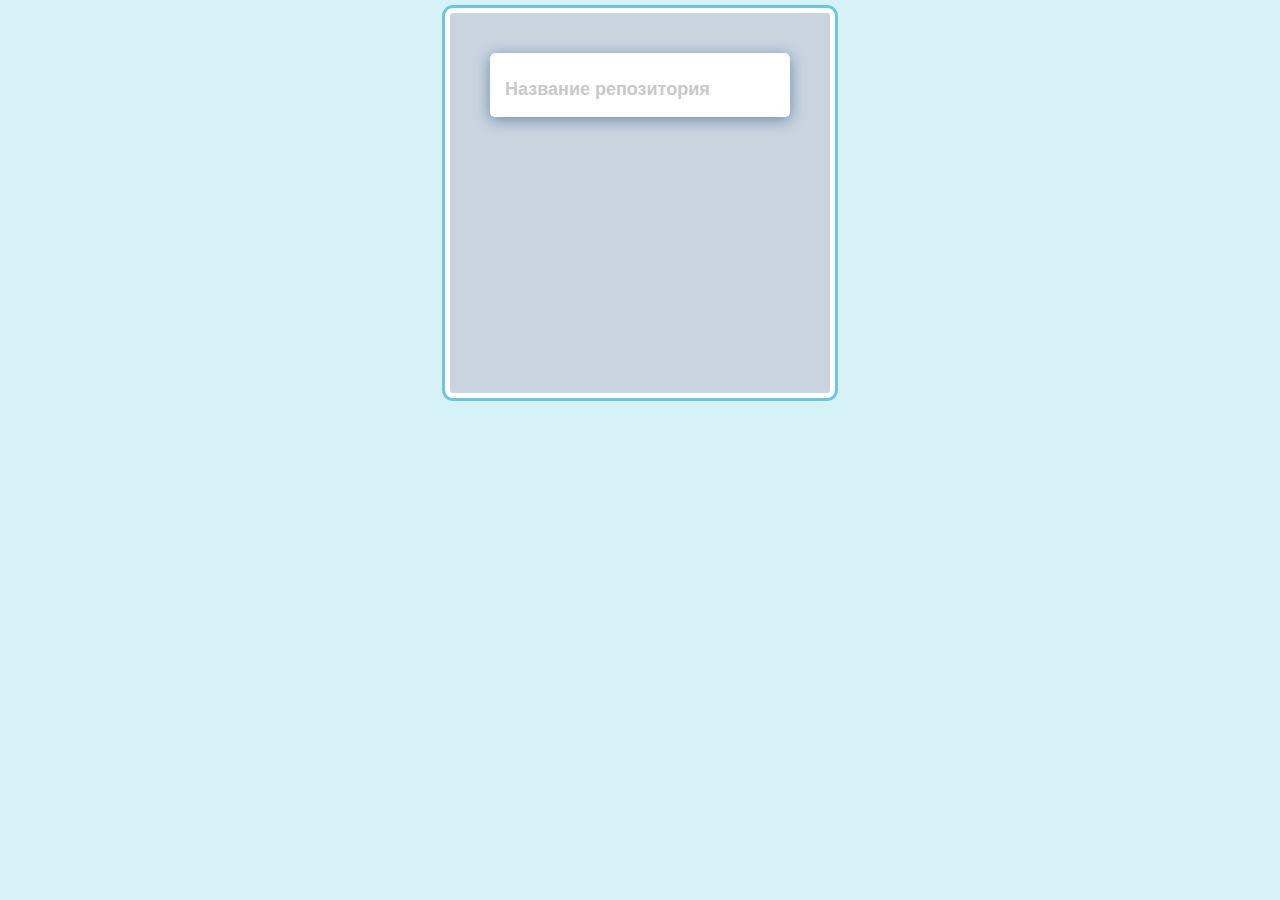
<file: index.html>
<!DOCTYPE html>
<html lang="ru">
  <head>
    <meta charset="UTF-8" />
    <meta http-equiv="X-UA-Compatible" content="IE=edge" />
    <meta name="viewport" content="width=device-width, initial-scale=1.0" />
    <link href="./styles.4.3.css" rel="stylesheet" />
    <script src="./script.4.3.js" defer></script>
    <title>Document</title>
  </head>
  <body>
    <div class="container">
      <div class="container-form">
        <form class="form">
          <input
            class="search-field"
            type="text"
            placeholder="Название репозитория"
          />
        </form>
      </div>
      <div class="message hidden"></div>
      <div class="container-repo"
    </div>
  </body>
</html>
</file>
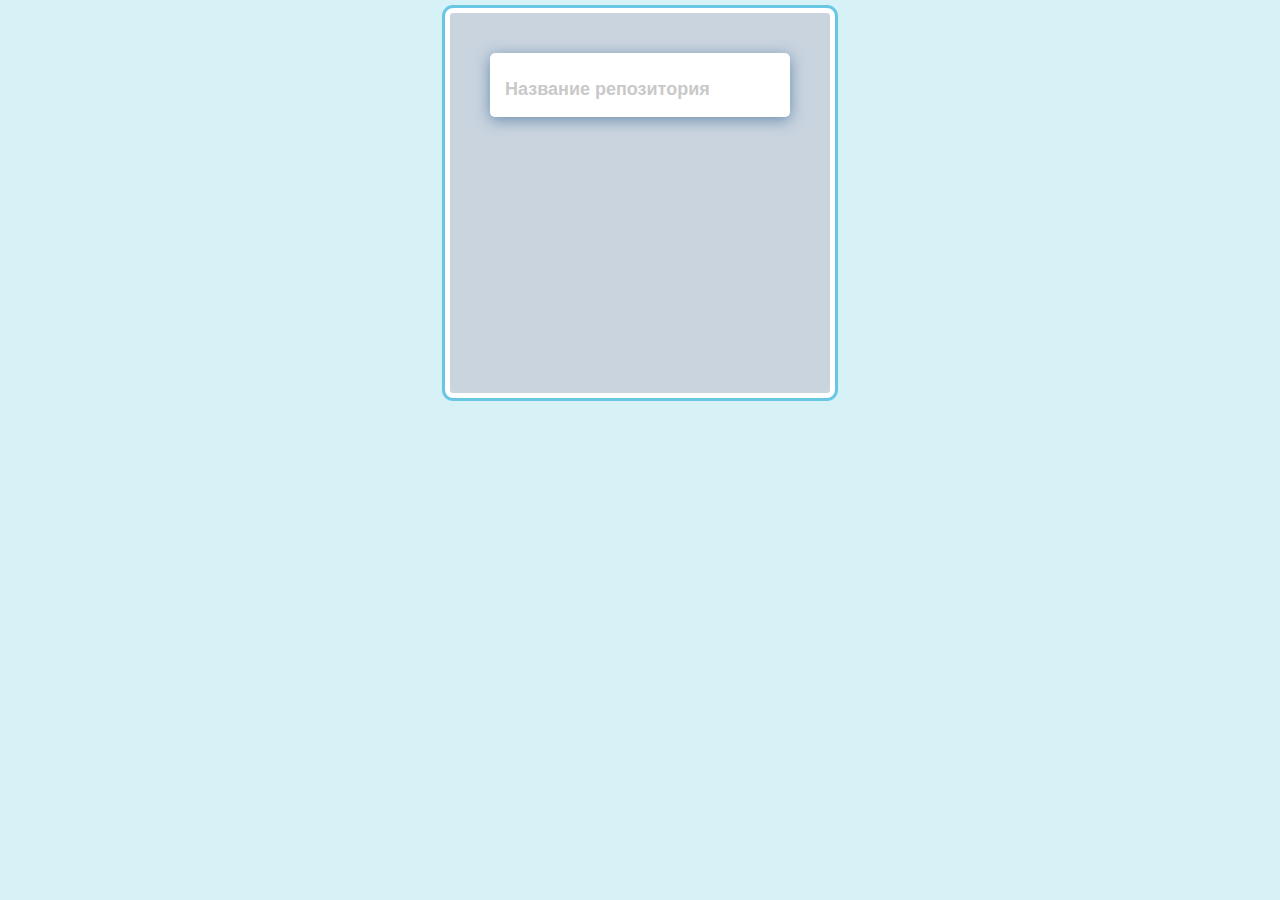
<file: index.4.3.html>
<!DOCTYPE html>
<html lang="ru">
  <head>
    <meta charset="UTF-8" />
    <meta http-equiv="X-UA-Compatible" content="IE=edge" />
    <meta name="viewport" content="width=device-width, initial-scale=1.0" />
    <link href="./styles.4.3.css" rel="stylesheet" />
    <script src="./script.4.3.js" defer></script>
    <title>Document</title>
  </head>
  <body>
    <div class="container">
      <div class="container-form">
        <form class="form">
          <input class="search-field" type="text" placeholder="Название репозитория"/>
        </form>
      </div>
      <div class="message hidden"></div>
      <div class="container-repo"
    </div>
  </body>
</html>
</file>
<file: styles.4.3.css>
body {
    background-color: rgb(215, 242, 247);
}

button {
    border: none;
}

.container {
    display: flex;
    flex-direction: column;
    margin: auto;
    width: 300px;
    border-radius: 8px;
    padding: 40px;
    background-color: rgb(201, 212, 223);
    min-height: 300px;
    border: 5px solid white;
    outline: 3px solid rgb(105, 199, 228);
}

.container-form {
    display: flex;
    flex-direction: column;
    box-shadow: 0 3px 15px rgb(107, 141, 173);
    overflow: hidden;
    border-radius: 5px;
}

.container-repo {
    display: flex;
    flex-direction: column;
    margin-top: 40px;
}

.form {
    width: 100%;
}

.search-field {
    font-size: 30px;
    font-weight: 600;
    width: 100%;
    box-sizing: border-box;
    padding: 15px;
    border: none;
    border-radius: 5px 5px 0 0;
    color: lightslategrey;
}

.search-field:focus {
   outline: none;
}

.search-field::placeholder{
    font-size: 18px;
    color: rgb(201, 201, 201);
}

.autoComplete {
    display: flex;
    flex-direction: column;
    width: 100%;
    background-color: rgb(102, 129, 170);
    box-sizing: border-box;
}

.autoComplete-item {
    display: flex;
    align-items: center;
    justify-content: center;
    border-bottom: solid 1px rgb(26, 79, 114);
    box-sizing: border-box;
    cursor: pointer;
    min-height: 30px;
    overflow-x: hidden;
    color: white;
    font-size: 24px;
    font-weight: 500;
}

.autoComplete-item:hover {
    background-color: rgb(105, 199, 228);
    transition: 0.3s;
}

.autoComplete-item:active {
    background-color: rgb(78, 155, 179);
    transition: 0.3s;
}

.message {
    display: flex;
    align-items: center;
    justify-content: center;
    background-color: rgb(99, 161, 192); 
    box-shadow: 0 3px 15px rgb(107, 141, 173);
    color: white;
    font-size: 20px;
    font-weight: 500;
    text-align: center;
    min-height: 50px;
    border-radius: 4px;
    margin-top: 5px;
    padding: 15px;
}

.hidden {
    display: none
}

.selectedRepo {
    display: flex;
    justify-content: space-between;
    background-color:rgb(132, 225, 253); 
    border: 3px solid white;
    border-radius: 5px;
    margin-top: 7px;
    padding: 15px;
    min-height: 40px;
    overflow: hidden;
}

.selectedRepo-info {
    display: flex;
    flex-direction: column;
    color: white;
    font-size: 20px;
    max-width: 220px;
}

.selectedRepo-button {
    position: relative;
    display: flex;
    align-self: center;
    align-items: center;
    justify-content: center;
    width: 40px;
    height: 40px;
    border-radius: 50%;
    background-color: rgb(41, 176, 218);
    cursor: pointer;
} 

.selectedRepo-button::before {
    content: '';
    display: block;
    position: absolute;
    width: 3px;
    height: 20px;
    transform: rotate(45deg);
    background-color: white;
}

.selectedRepo-button::after {
    content: '';
    display: block;
    position: absolute;
    width: 3px;
    height: 20px;
    transform: rotate(-45deg);
    background-color: white;
}

.selectedRepo-button:hover {
    background-color: rgb(35, 151, 187);
    transition: 0.3s;
}
</file>
